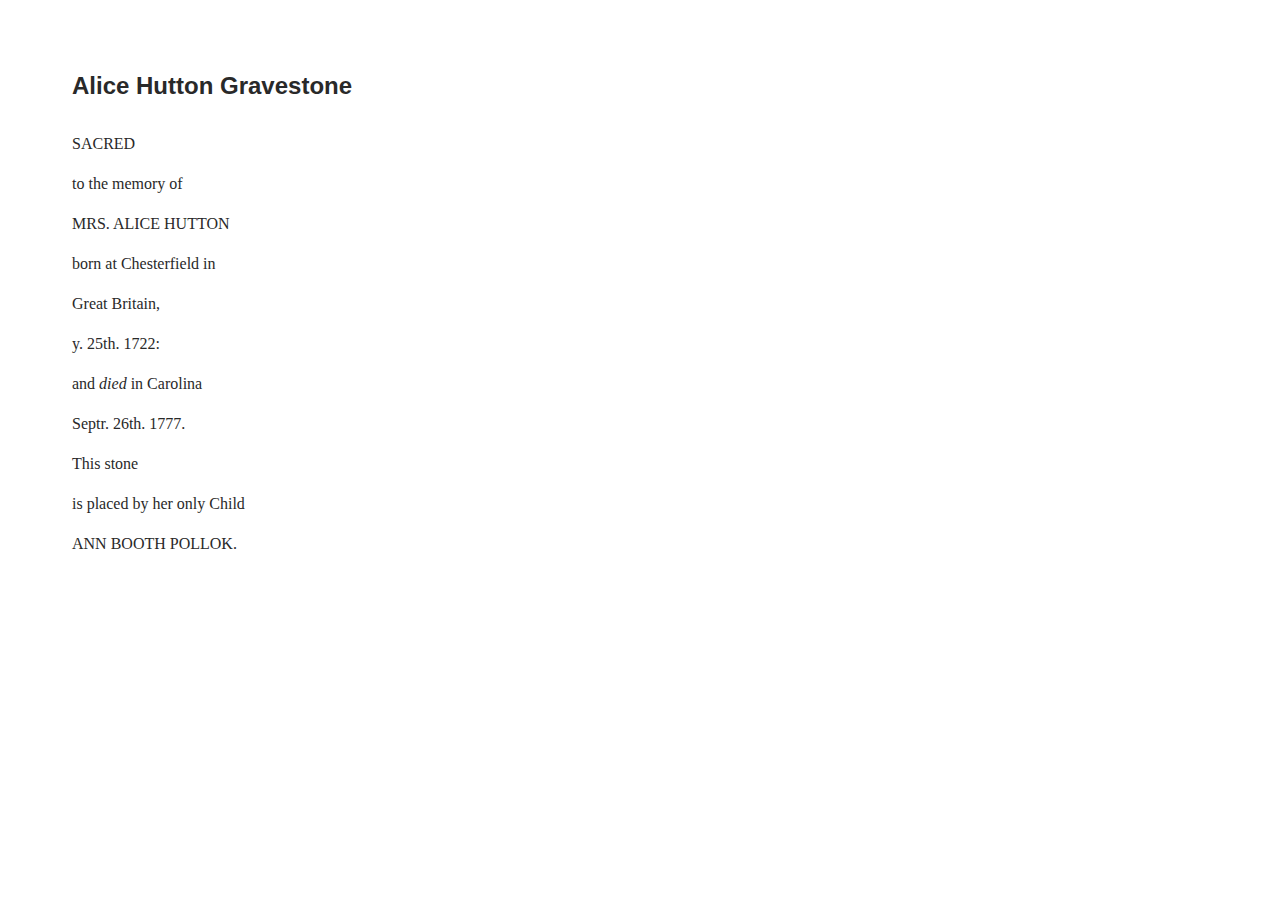
<file: index.html>
<!doctype html>
<html lang="en">

  <head>
    <title>My static site</title>
    <meta charset="utf-8">
    <meta name="description" content="A static site for my TEI">
    <meta name="author" content="Me">
    <script src="js/CETEI.js"></script>
   <link rel="stylesheet" href="css/CETEIcean.css"/>

  </head>

  <body>
      <div id="TEI"></div>
      <script>
         var CETEIcean = new CETEI()
         CETEIcean.getHTML5("data/TEI_workshop.xml", function(data) {
             document.getElementById("TEI").appendChild(data)
         })
      </script>

  </body>

</html>
</file>
<file: css/CETEIcean.css>
/* Choice elements */
tei-choice tei-abbr + tei-expan:before,
tei-choice tei-expan + tei-abbr:before,
tei-choice tei-sic + tei-corr:before,
tei-choice tei-corr + tei-sic:before,
tei-choice tei-orig + tei-reg:before,
tei-choice tei-reg + tei-orig:before {
  content: " (";
}
tei-choice tei-abbr + tei-expan:after,
tei-choice tei-expan + tei-abbr:after,
tei-choice tei-sic + tei-corr:after,
tei-choice tei-corr + tei-sic:after,
tei-choice tei-orig + tei-reg:after,
tei-choice tei-reg + tei-orig:after {
  content: ")";
}
/* A */
tei-ab {
  display: block;
  margin-top: 1em;
  margin-bottom: 1em;
}
tei-accMat {
  display: block;
}
tei-accMat:before {
  content: "accompanying materials: ";
}
tei-acquisition {
  display: block;
  margin-top: 0;
  margin-bottom: 0;
}
tei-acquisition:before {
  font-weight: bold;
  content: "acquisition";
}
tei-activity {
  display: block;
}
tei-activity:before {
  content: "activity: ";
}
tei-actor {
  /* Empty Rule Set */
}
/* add */
/* Could add other [place=] variations */
tei-add[place=above] {
  vertical-align: super;
}
tei-add[place=inline]:before {
  content: "«";
}
tei-add[place=inline]:after {
  content: "»";
}
tei-add[place=below] {
  vertical-align: sub;
}
tei-addName {
  /* Empty Rule Set */
}
tei-addSpan {
  /* Empty Rule Set */
}
tei-additional {
  display: block;
}
tei-additions {
  display: block;
}
tei-additions:before {
  content: "Significant additions within the document: ";
}
tei-addrLine {
  display: block;
}
tei-address {
  /* Empty Rule Set */
}
tei-address[data-tei-rend~="block"], addresss[data-tei-rendition~="#block"] {
  display: block;
}
tei-adminInfo {
  display: block;
}
tei-affiliation {
  /* Empty Rule Set */
}
tei-age {
  /* Empty Rule Set */
}
tei-alt {
  /* Empty Rule Set */
}
tei-altGrp {
  /* Empty Rule Set */
}
tei-altIdent {
  /* Empty Rule Set */
}
tei-altIdentifier {
  /* Empty Rule Set */
}
tei-am {
  /* Empty Rule Set */
}
tei-analytic {
  /* Empty Rule Set */
}
tei-anchor {
  /* Empty Rule Set */
}
tei-app {
  /* Empty Rule Set */
}
tei-app tei-note {
  display: none;
}
tei-appInfo {
  display: block;
}
tei-appInfo:before {
  content: "Application information: ";
}
tei-application {
  display: block;
}
tei-application:after {
  content: " " attr(version);
}
tei-arc {
  /* Empty Rule Set */
}
tei-argument {
  display: block;
}
tei-att {
  font-family: Courier,monospace;
}
tei-att:before {
  content: "@";
}
tei-attDef {
  /* Empty Rule Set */
}
tei-attList {
  /* Empty Rule Set */
}
tei-attRef {
  /* Empty Rule Set */
}
tei-author {
  /* Empty Rule Set */
}
tei-titleStmt > tei-author {
  display: block;
  margin-bottom: 1em;
}
tei-authority {
  /* Empty Rule Set */
}
tei-publicationStmt > tei-availability {
  font-size: 80%;
}
tei-publicationStmt > tei-availability:before {
  font-weight: bold;
  content: "Availability: ";
}
tei-publicationStmt > tei-availability[data-tei-status]:before {
  font-weight: bold;
  content: "Availability (" attr(status) "): ";
}
/* B */
tei-back {
  display: block;
}
tei-bibl {
  /* Empty Rule Set */
}
tei-bibl[data-tei-rend~="block"], bibl[data-tei-rendition~="#block"] {
  display: block;
  padding-left: 2em;
  text-indent: -2em;
}
tei-biblFull {
  display: block;
}
tei-biblScope {
  /* Empty Rule Set */
}
tei-biblStruct {
  /* Empty Rule Set */
}
tei-bicond {
  /* Empty Rule Set */
}
tei-binary {
  /* Empty Rule Set */
}
tei-binaryObject {
  /* Empty Rule Set */
}
tei-binding {
  display: block;
}
tei-binding:before {
  content: "Binding: \a";
  white-space: pre-wrap;
}
tei-binding[data-tei-contemporary]:before {
  content: "Binding: \A" "Contemporary: " attr(contemporary) "\A";
  white-space: pre-wrap;
}
tei-bindingDesc {
  display: block;
}
tei-bindngDesc:before {
  content: "Binding Description: \A";
}
tei-birth {
  display: block;
}
tei-birth:before {
  content: "Birth: ";
}
tei-bloc {
  /* Empty Rule Set */
}
tei-broadcast {
  /* Empty Rule Set */
}
tei-byline {
  /* Empty Rule Set */
}
/* c */
tei-c {
  /* Empty Rule Set */
}
tei-cRefPattern {
  display: none;
}
tei-caesura {
  /* Empty Rule Set */
}
tei-camera {
  /* Empty Rule Set */
}
tei-caption {
  display: block;
  margin-top: 1em;
  margin-bottom: 1em;
}
tei-case[data-tei-value]:before {
  font-weight: bold;
  content: attr(value) " ";
}
tei-castGroup {
  display: block;
  margin-top: 1em;
  margin-bottom: 1em;
}
tei-castItem {
  display: list-item;
}
tei-castList {
  display: block;
  list-style-type: none;
  margin-top: 1em;
  margin-bottom: 1em;
  margin-left: 2em;
}
tei-catDesc {
  /* Empty Rule Set */
}
tei-catRef {
  /* Empty Rule Set */
}
tei-category {
  /* Empty Rule Set */
}
tei-cb {
  display: block;
  margin-top: 1em;
  margin-bottom: 1em;
}
tei-cb:before {
  content: "[column break]";
}
tei-cell {
  display: table-cell;
  padding: 1em 1.5em 1em 1em;
  /*
tei-border-left: 2px solid @border-color;
tei-border-top:2px solid @border-color;
tei-*/
  border: 1px dotted #aaaaaa;
  width: 100%;
}
/* for cell or row with @role = label */
tei-[data-tei-role=label] {
  font-weight: bold;
}
tei-certainty {
  /* Empty Rule Set */
}
tei-change {
  /* Empty Rule Set */
}
tei-channel {
  /* Empty Rule Set */
}
tei-charDecl {
  /* Empty Rule Set */
}
tei-charName {
  /* Empty Rule Set */
}
tei-charProp {
  /* Empty Rule Set */
}
tei-choice {
  /* Empty Rule Set */
}
tei-cit {
  /* Empty Rule Set */
}
tei-cl {
  /* Empty Rule Set */
}
tei-classCode {
  /* Empty Rule Set */
}
tei-classDecl {
  /* Empty Rule Set */
}
tei-classRef {
  /* Empty Rule Set */
}
tei-classSpec {
  /* Empty Rule Set */
}
tei-classes {
  /* Empty Rule Set */
}
tei-climate {
  display: block;
  margin-top: 1em;
  margin-bottom: 1em;
}
tei-climate:before {
  font-weight: bold;
  content: "Climate: ";
}
tei-closer {
  /* Empty Rule Set */
}
tei-code {
  font-family: Courier,monospace;
}
/* jawalsh:
For things like collation, condition, etc. that can have text or paragraphs as
children, we should use margins, when the content is text, and no margins when there
are child paragraphs (or other block elements). Otherwise we end up with double
margins. */
tei-collation {
  display: block;
  margin-top: 1em;
  margin-bottom: 1em;
}
tei-collection {
  /* Empty Rule Set */
}
tei-colloc {
  /* Empty Rule Set */
}
tei-colophon {
  font-style: italic;
}
tei-cond {
  /* Empty Rule Set */
}
tei-condition {
  display: block;
  margin-top: 1em;
  margin-bottom: 1em;
}
tei-constitution {
  display: block;
  margin-top: 1em;
  margin-bottom: 1em;
}
tei-constitution:before {
  font-weight: bold;
  content: "Constitution: ";
}
tei-constitution[data-tei-type] {
  display: block;
  margin-top: 1em;
  margin-bottom: 1em;
}
tei-constitution[data-tei-type]:before {
  font-weight: bold;
  content: "Constitution (" attr(type) "): ";
}
tei-constitution[data-tei-type=frags] {
  display: block;
  margin-top: 1em;
  margin-bottom: 1em;
}
tei-constitution[data-tei-type=frags]:before {
  font-weight: bold;
  content: "Constitution (fragments): ";
}
tei-constraint {
  /* Empty Rule Set */
}
tei-constraintSpec {
  /* Empty Rule Set */
}
tei-content {
  /* Empty Rule Set */
}
/* jawalsh:
tei-Need to discuss and coordinate handling of sic/corr, abbr/expan, and orig/reg */
tei-corr {
  /* Empty Rule Set */
}
tei-correction {
  /* Empty Rule Set */
}
tei-country {
  /* Empty Rule Set */
}
tei-creation {
  /* Empty Rule Set */
}
/*jawalsh:
tei-Need to handle attributes for custEvent. All the att.datable* attributes will be tricky.
tei-custodialHist and custEvent may normally be hidden along with other header metadata, but
tei-we'll have other datable elements that may be tricky. */
tei-custEvent {
  display: list-item;
}
tei-custodialHist {
  display: block;
  margin-top: 1em;
  margin-bottom: 1em;
}
/* d */
tei-date[data-tei-when]:empty:before {
  content: attr(when);
}
/* e */
tei-editionStmt {
  display:block;
}
tei-egXML {
  display: block;
  font-size: 80%;
  margin-left: 1em;
  padding-left: 1em;
  border-left: 1px solid #aaaaaa;
  margin-top: .75em;
  margin-bottom: .75em;
  padding-top: .75em;
  padding-bottom: .75em;
  font-family: monospace;
  white-space: pre;
}
tei-emph {
  font-style: italic;
}
tei-encodingDesc {
  display: none;
}
tei-epigraph {
  display: block;
  margin-top: 1em;
  margin-bottom: 1em;
}
tei-explicit {
  font-style: italic;
}
tei-fileDesc > extent {
  display: none;
}
/* f */
tei-figure {
  display: block;
  text-align: center;
  margin-left: auto;
  margin-right: auto;
}
/* g */
tei-g {
  /* Empty Rule Set */
}
tei-gap {
  /* GLS: Depending upon how we handle gap and lacuna, we may want to enclose in [] */
}
tei-gap[data-tei-reason='lost']:before {
  content:'[';
}
tei-gap[data-tei-reason='lost']:after {
  content: attr(data-content) ']';
}
tei-gap[data-tei-reason='illegible']:after {
  content: attr(data-content);
}
tei-gb {
  /* Empty Rule Set */
}
tei-gen {
  /* Empty Rule Set */
}
tei-genName {
  /* Empty Rule Set */
}
tei-geo {
  /* Empty Rule Set */
}
tei-geoDecl {
  /* Empty Rule Set */
}
tei-geogFeat {
  /* Empty Rule Set */
}
tei-geogName {
  /* Empty Rule Set */
}
tei-gi {
  font-family: Courier,monospace;
}
tei-gi:before {
  content: "<";
}
tei-gi:after {
  content: ">";
}
tei-gloss {
  /* Empty Rule Set */
}
tei-glyph {
  /* Empty Rule Set */
}
tei-glyphName {
  /* Empty Rule Set */
}
tei-gram {
  /* Empty Rule Set */
}
tei-gramGrp {
  /* Empty Rule Set */
}
tei-graph {
  /* Empty for now */
}
tei-graphic {
}
tei-group {
  /* Empty Rule Set */
}
/* h */
tei-handDesc {
  /* Empty Rule Set */
}
tei-handNote {
  /* Empty Rule Set */
}
tei-handNotes {
  /* Empty Rule Set */
}
tei-handShift {
  /* Empty Rule Set */
}
/* Need head with TEI parent to distinguish from HTML head */
tei-TEI tei-head {
  display: block;
  font-family: Arvo, sans-serif;
  font-weight: normal;
}
tei-body > tei-head {
  font-size: 180%;
  text-indent: -0.5em;
}
tei-div.textpart {
  display: none;
}
tei-div > tei-head {
  font-size: 170%;
  text-indent: -0.5em;
}
tei-div > tei-div > tei-head {
  font-size: 155%;
}
tei-div > tei-div > tei-div > tei-head {
  font-size: 140%;
}
tei-div > tei-div > tei-div > tei-div > tei-head, list > tei-head {
  font-size: 130%;
}
tei-div > tei-div > tei-div > tei-div > tei-div > tei-head {
  font-size: 120%;
}
tei-div > tei-div > tei-div > tei-div > tei-div > tei-div tei-head {
  font-size: 110%;
}
tei-figure > tei-head {
  display: block;
  margin: 1.5em auto 1.5em auto;
  padding: .5em 1.5em 1.5em 1.5em;
  border: 1px solid black;
  border-radius: 15px;
  width: 325px;
  position: relative;
  border: 1px solid #aaaaaa;
  background: #fafafa;
  /* reset text-indent for note with <l> ancestors. */
  text-indent: 0;
  font-size: 85%;
  text-align: justify;
  -webkit-box-shadow: 0px 1px 3px rgba(0, 0, 0, 0.25);
  -moz-box-shadow: 0px 1px 3px rgba(0, 0, 0, 0.25);
  box-shadow: 0px 1px 3px rgba(0, 0, 0, 0.25);
  width: 85%;
  font-family: Georgia, Serif;
  font-size: 13pt;
}
tei-headItem {
  /* Empty Rule Set */
}
tei-headLabel {
  /* Empty Rule Set */
}
tei-height {
  /* Empty Rule Set */
}
tei-heraldry {
  /* Empty Rule Set */
}
tei-hi[rend="caps"] {
  font-weight:bold;
}
tei-hi[rend="italic"] {
  font-style: italic;
}
tei-hi {
  /* GLS: do we want to bold this or change the background color? */
}
tei-history {
  /* Empty Rule Set */
}
tei-hom {
  /* Empty Rule Set */
}
tei-hyph {
  /* Empty Rule Set */
}
tei-hyphenation {
  /* Empty Rule Set */
}
/* i */
tei-iNode {
  /* Empty Rule Set */
}
tei-iType {
  /* Empty Rule Set */
}
tei-ident {
  font-family: Courier,monospace;
}
tei-idno {
  /* Empty Rule Set */
}
tei-if {
  /* Empty Rule Set */
}
tei-iff {
  /* Empty Rule Set */
}
tei-imprimatur {
  /* Empty Rule Set */
}
tei-imprint {
  /* Empty Rule Set */
}
tei-incident {
  /* Empty Rule Set */
}
tei-incipit {
  font-style: italic;
}
tei-index {
  /* Empty Rule Set */
}
tei-institution {
  /* Empty Rule Set */
}
tei-interaction {
  /* Empty Rule Set */
}
tei-interpGrp {
  /* Empty Rule Set */
}
tei-interpretation {
  /* Empty Rule Set */
}
tei-item {
  display: list-item;
  margin-left: 1em;
}
tei-cell item {
  margin-left: 1em;
}

/* j */
tei-join {
  /* Empty Rule Set */
}
tei-joinGrp {
  /* Empty Rule Set */
}
/* k */
tei-keywords {
  /* Empty Rule Set */
}
tei-kinesic {
  /* Empty Rule Set */
}
/* l */
tei-l {
  display: block;
  width: 35em;
}
tei-l[data-lineno]:before {
  content: attr(data-lineno);
  position: absolute;
  left: 2em;
}
tei-lacunaEnd {
  /* Empty Rule Set */
}
tei-lacunaStart {
  /* Empty Rule Set */
}
tei-lang {
  /* Empty Rule Set */
}
tei-langKnowledge {
  /* Empty Rule Set */
}
tei-langKnown {
  /* Empty Rule Set */
}
tei-langUsage {
  /* Empty Rule Set */
}
tei-language {
  /* Empty Rule Set */
}
tei-layout {
  /* Empty Rule Set */
}
tei-layoutDesc {
  /* Empty Rule Set */
}
tei-lb {
  /* Empty Rule Set */
}
tei-lb:after {
  content: '\a';
  white-space: pre;
}
tei-lbl {
  /* Empty Rule Set */
}
tei-leaf {
  /* Empty Rule Set */
}
tei-app[data-tei-type=inline] tei-lem {
}
tei-lg {
  display: block;
  margin-top: 1em;
  margin-bottom: 1em;
}
tei-link {
  /* Empty Rule Set */
}
tei-linkGrp {
  /* Empty Rule Set */
}
tei-list {
  display: block;
  margin-top: 1em;
  margin-bottom: 1em;
  list-style-type: none;
}
tei-item > tei-list {
  margin-top: 0;
}
tei-sourceDesc tei-list {
  list-style-type: none;
}
tei-sourceDesc > tei-list > tei-head {
  font-size: 140%;
  font-weight: bold;
}
tei-sourceDesc tei-list > tei-item {
  display: list-item;
}

/* Match only lists that are descendants of
tei-text. Otherwise they show up in the header. */
tei-text tei-list[type=simple] {
  list-style-type: none;
}
tei-text tei-list[type=bulleted] {
  list-style-type: disc;
}
tei-text tei-list[type=ordered] {
  list-style-type: none;
  counter-reset: items 0;
}
tei-text tei-list[type=ordered] > tei-item {
  display: list-item;
  margin-left: 0;
}
tei-item > tei-list[type=ordered] {
  margin-left: 1em;
}
tei-text tei-list[type=ordered] > item:before {
  counter-increment: items 1;
  content: counter(items, decimal) ". ";
}
tei-text tei-list[type=gloss] {
  list-style-type: none;
}
tei-list[type="gloss"] > tei-label {
  display: block;
  margin-top: 0.25em;
  margin-bottom: 0.25em;
  font-weight: bold;
}
tei-list[type="gloss"] > tei-item {
  margin-left: 2em;
}
tei-item > tei-list[type=ordered] {
  margin-left: 1em;
}
tei-listApp {
  display: block;
  margin: 1em;
  padding: 1em;
}

/* sourceDesc lists */
tei-listBibl {
  display:block;
  list-style-type: none;
  margin-left: .5 em;
  margin-top: .5em;
}
tei-listBibl > tei-head {
  font-size: 120%;
  font-weight: bold;
}
tei-listBibl > tei-bibl {
  display: list-item;
  margin-left: .5em;
}
tei-listWit {
  display:block;
  list-style-type: none;
  margin-left: .5em;
}
tei-listWit > tei-head {
  font-size: 120%;
  font-weight: bold;
}
tei-listWit > tei-witness {
  display: list-item;
  margin-left: 2em;
  text-indent: -1.1em;
}
tei-witness > tei-listWit {
  display: inline;
}
tei-witness > tei-listWit > tei-head {
  display: inline;
}
tei-witness > tei-listWit > tei-witness {
  display: inline;
}
tei-localName {
  /* Empty Rule Set */
}
tei-locale {
  /* Empty Rule Set */
}
tei-location {
  /* Empty Rule Set */
}
tei-locus {
  display: none;
}
tei-locusGrp {
  /* Empty Rule Set */
}
/* m */
tei-m {
  /* Empty Rule Set */
}
tei-macroRef {
  /* Empty Rule Set NOT SURE WHAT EXACTLY*/
}
tei-macroSpec {
  /* dunno */
}
tei-mapping {
  /* not sure, maybe create rends for a few standard types, maybe hide */
}
tei-material {
  /* Empty Rule Set */
}
tei-measure {
  /* Empty Rule Set */
}
tei-measureGrp {
  /* probably want to display attributes, at least units and type */
}
tei-meeting {
  /*Block */
}
tei-memberOf {
  /* Empty Rule Set */
}
tei-mentioned {
  /* think do nothing, not real clear on function, maybe hide? */
}
tei-metDecl {
  /* Empty Rule Set */
}
tei-metSym {
  /* Empty Rule Set */
}
tei-milestone {
  display: none;
  margin-left: auto;
  margin-right: auto;
  text-align: center;
}
tei-milestone:before {
  /*content: "* * * * *";*/
}
tei-moduleRef {
  /* probably hide, not sure how we want to deal */
}
tei-moduleSpec {
  /* probably hide, not sure how we want to deal */
}
tei-monogr {
  /* block with space above, below */
}
tei-mood {
  /* Empty Rule Set */
}
tei-move {
  /* not sure, block, maybe just ital, maybe in parenths*/
}
tei-msContents {
  /* inline */
}
tei-msDesc {
  /* block with space above, below */
}
tei-msIdentifier {
  /* block */
}
tei-msItem {
  /* block */
}
tei-msItemStruct {
  /* block */
}
tei-msName {
  /* Empty Rule Set */
}
tei-msPart {
  /* not sure, think block */
}
tei-musicNotation {
  font-weight: bold;
}
tei-musicNotation:before {
  font-weight: bold;
  content: "Musical Notation: ";
}
/* n */
tei-name {
  /* Empty Rule Set */
}
tei-nameLink {
  /* Empty Rule Set */
}
tei-namespace {
  /* not sure, hide? */
}
tei-nationality {
  /* Empty Rule Set */
}
tei-node {
  display: none;
}
tei-normalization {
  /* Empty Rule Set */
}
tei-note {
  /*
  display: block;
  margin: 1.5em auto 1.5em auto;
  padding: .5em 1.5em 1.5em 1.5em;
  border: 1px solid black;
  border-radius: 15px;
  width: 325px;
  position: relative;
  border: 1px solid #aaaaaa;
  background: #fafafa;
  /* reset text-indent for note with <l> ancestors. */
  /*
  text-indent: 0;
  font-size: 85%;
  text-align: justify;
  -webkit-box-shadow: 0px 1px 3px rgba(0, 0, 0, 0.25);
  -moz-box-shadow: 0px 1px 3px rgba(0, 0, 0, 0.25);
  box-shadow: 0px 1px 3px rgba(0, 0, 0, 0.25);
  */
}
tei-notesStmt {
  /* do we want to box each individual <note> if they're in a <notesStmt>? */
  display: none;
}
tei-num {
  /* Empty Rule Set */
}
tei-number {
  /* Empty Rule Set */
}
tei-numeric {
  /* not sure, depends how we're dealing with <f>'s */
}
tei-nym {
  /* not really sure here */
}
/* o */
tei-oRef {
  /* not sure, think do nothing */
}
tei-oVar {
  font-style: italic;
}
tei-objectDesc {
  /* Empty Rule Set */
}
tei-objectType {
  /* Empty Rule Set */
}
tei-occupation {
  /* Empty Rule Set */
}
tei-offset {
  /* Empty Rule Set */
}
tei-opener {
  /* Empty Rule Set */
}
tei-org {
  /* Empty Rule Set */
}
tei-orgName {
  /* Empty Rule Set */
}
tei-origDate {
  /* Empty Rule Set */
}
tei-origPlace {
  font-weight: bold;
}
tei-origPlace:before {
  font-weight: bold;
  content: "Place of Origin: ";
}
tei-origin {
  /* Empty Rule Set */
}
/* p */
tei-p {
  display: block;
  margin-top: 1em;
  margin-bottom: 1em;
  text-align: justify;
}
*[data-tei-rendition~="#center"] p {
  text-align: center;
}
tei-availability > p:first-child {
  margin-top: 0em;
}
tei-pRef {
  /* rend attribute target */
}
tei-pVar {
  /* rend attribute target */
}
tei-particDesc {
  /* Empty Rule Set */
}
tei-pause {
  /* Empty Rule Set*/
}
tei-pb {
  /*
  display: block;
  width: 100%;
  text-align: right;
  color: gray;
  margin: 2em 0 2em 0;
  font-size: 11pt;
  */
}
/*
tei-pb:before {
tei-	content: "[page:\a0" attr(n) "]";
}
tei-*/
tei-pc {
  /* Empty Rule Set */
}
tei-per {
  /* don't know, check back */
}
tei-performance {
  display: block;
  margin-top: 1em;
  margin-bottom: 1em;
}
tei-persName {
  /* Empty Rule Set */
}
tei-person {
  display: block;
  margin-top: 1em;
  margin-bottom: 1em;
}
tei-personGrp {
  display: block;
  margin-top: 1em;
  margin-bottom: 1em;
}
tei-phr {
  /* Empty Rule Set */
}
tei-physDesc {
  /* Empty Rule Set */
}
tei-place {
  /* Empty Rule Set */
}
tei-placeName {
  /* Empty Rule Set */
}
tei-population {
  /* dunno with this one */
}
tei-pos {
  /* Empty Rule Set */
}
tei-postBox {
  /* Empty Rule Set */
}
tei-postCode {
  /* Empty Rule Set */
}
tei-postscript {
  display: block;
  margin-top: 2em;
}
tei-precision {
  /* Empty Rule Set */
}
tei-preparedness {
  /* Empty Rule Set */
}
tei-principal {
  font-weight: bold;
}
tei-principal:before {
  font-weight: bold;
  content: "Principal: ";
}
tei-profileDesc {
  display: none;
}
tei-projectDesc {
  /* Empty Rule Set */
}
tei-prologue {
  /* Empty Rule Set */
}
tei-pron {
  /* Empty Rule Set */
}
tei-provenance {
  /* inline */
}
tei-pubPlace {
  /* Empty Rule Set */
}
tei-publicationStmt > * {
  display: none;
}
tei-publicationStmt {
  display: block;
  margin-top: 1em;
  margin-bottom: 1em;
}
tei-publicationStmt > date {
  display: none;
}
tei-publicationStmt > publisher {
  display: none;
}
tei-purpose {
  /* Empty Rule Set */
}
/* q */
tei-q {
  quotes: "\201c" "\201d" "\2018" "\2019" "\201c" "\201d" "\2018" "\2019" "\201c" "\201d" "\2018" "\2019" "\201c" "\201d";
}
tei-q:before {
  content: "";
}
tei-q:after {
  content: "";
}
tei-q[data-tei-next]:after {
  content: "" !important;
}
tei-q[data-tei-prev]:before {
  content: "" !important;
}
tei-quotation {
  /* Empty Rule Set */
}
tei-quote {
tei-font-style:italic;
}
/*
tei-quote {
  quotes: "\201c" "\201d" "\2018" "\2019" "\201c" "\201d" "\2018" "\2019" "\201c" "\201d" "\2018" "\2019" "\201c" "\201d";
}
tei-quote:before {
  content: open-quote;
}
tei-quote:after {
  content: close-quote;
}
tei-quote[next]:after {
  content: "" !important;
}
tei-quote[prev]:before {
  content: "" !important;
}
tei-*/
/* r */
tei-app tei-rdg {
  /*perhaps choice */
  display:none;
}
tei-rdgGrp {
  /* Empty Rule Set */
}
tei-re {
  display: block;
  margin-top: 0;
  margin-bottom: 0;
}
tei-recordHist {
  display: block;
  margin-top: 1em;
  margin-bottom: 1em;
}
tei-recording {
  /* not sure here, only in header? */
}
tei-recordingStmt {
  /* Empty Rule Set */
}
tei-ref {
  color: #5f0000;
  text-decoration: underline;
}
tei-region {
  /* Empty Rule Set */
}
tei-relatedItem {
  /* Empty Rule Set */
}
tei-relation {
  /* Don't Know*/
}
tei-relationGrp {
  /* Empty Rule Set */
}
tei-remarks {
  font-weight: bold;
}
tei-remarks:before {
  font-weight: bold;
  content: "remarks: ";
}
tei-rendition {
  /*Don't remember what we decided to do with this*/
}
tei-repository {
  /* Empty Rule Set */
}
tei-residence {
  /* Empty Rule Set */
}
tei-resp {
  /* Empty Rule Set */
}
tei-respStmt {
  display: block;
  margin-top: 0;
  margin-bottom: 0;
}
/* hide */
tei-restore {
  /* footnote or sidenote perhaps*/
}
tei-revisionDesc {
  display: none;
}
tei-rhyme {
  /* Empty Rule Set */
}
tei-role {
  /* put on same line as roledesc? */
}
tei-roleDesc {
  /* put on same line as role */
}
tei-roleName {
  /* Empty Rule Set */
}
tei-root {
  /* don't know */
}
tei-row {
  display: table-row;
}
tei-rs {
  /* Empty Rule Set */
}
/*label*/
/* s */
/* When TEI document is embedded in HTML page,
   TEI's <s> element can be interpreted by
   browser as HTML <s>, which results in
   a strike-through from the "user agent"
   styles. */
tei-s {
  text-decoration: none;
}
tei-said {
  /* Empty Rule Set */
}
tei-salute {
  display: block;
  margin-top: 1em;
  margin-bottom: 1em;
}
tei-samplingDecl {
  display: block;
  margin-top: 0;
  margin-bottom: 0;
}
tei-schemaSpec {
  /*NOT SURE, talk over with group */
}
tei-scriptDesc {
  /*NOT SURE, talk over with group */
}
tei-scriptNote {
  display: block;
  margin-top: 1em;
  margin-bottom: 1em;
}
tei-scriptStmt {
  /* not sure */
}
tei-seal {
  display: block;
  margin-top: 0;
  margin-bottom: 0;
}
tei-seal:before {
  font-weight: bold;
  content: "Seal: ";
}
tei-sealDesc {
  display: block;
  margin-top: 1em;
  margin-bottom: 1em;
}
tei-secFol:before {
  font-weight: bold;
  content: "Second Folio: ";
}
tei-secl {
}
tei-secl>*:first-child:before {
  content: "\a[";
  white-space: pre;
}
tei-secl>*:last-child:after {
  content: "]\a\a";
  white-space: pre;
}
tei-seg {
  /* Empty Set Rule */
  outline: 0px solid transparent;
}
tei-segmentation {
  /* Empty Rule Set */
}
tei-sense {
  display: block;
  margin-top: 0;
  margin-bottom: 0;
}
tei-series {
  /* treat same as seriesstmt? */
}
tei-seriesStmt {
  display: none;
}
tei-set {
  /* Empty Set Rule */
}
tei-setting {
  display: block;
  margin-top: 0;
  margin-bottom: 0;
}
tei-settingDesc {
  /* Empty Set Rule */
}
tei-settlement {
  /* Empty Set Rule */
}
tei-sex {
  /* Empty Rule Set */
}
tei-shift {
  /* seems a bit to complex to do anything with */
}
tei-sic {
  /* rend as choice when contained within a choice tag, perhaps as label with parenthesis after when alone */
}
tei-signatures {
  /* DON't KNOW, look again later */
}
tei-signed {
  display: block;
  margin-top: 2em;
  /*should make name a block when contained within  */
}
tei-soCalled {
  quotes: "\201c" "\201d" "\2018" "\2019" "\201c" "\201d" "\2018" "\2019" "\201c" "\201d" "\2018" "\2019" "\201c" "\201d";
}
tei-soCalled:before {
  content: open-quote;
}
tei-soCalled:after {
  content: close-quote;
}
tei-soCalled[data-tei-next]:after {
  content: "" !important;
}
tei-soCalled[data-tei-prev]:before {
  content: "" !important;
}
tei-socecStatus {
  /* Empty Set Rule */
}
tei-sound {
  font-style: italic;
}
tei-source {
  display: block;
  margin-top: 0;
  margin-bottom: 0;
}
tei-sourceDesc {
  display: none;
}
tei-sp {
  /*empty rule set*/
}
tei-space:before {
  font-weight: bold;
  content: "";
}
tei-span[data-tei-data-n]:before {
  content: attr(data-n);
}
tei-TEI tei-span {
  /*no rules yet */
}
tei-TEI tei-egXML tei-span {
  display: inline;
}
tei-spanGrp {
  /* NOT SURE, look back on */
}
tei-speaker {
  font-weight: bold;
  margin-right: 0;
}
tei-specDesc {
  /* NOT SURE, look back on */
}
tei-specGrp {
  /* NOT SURE, look back on */
}
tei-specGrpRef {
  /* NOT SURE, look back on */
}
tei-specList {
  /* Empty Set Rule */
}
tei-sponsor {
  display: block;
  margin-top: 0;
  margin-bottom: 0;
  /* Block element, maybe labeled  */
}
tei-sponsor:before {
  font-weight: bold;
  content: "Sponsor:";
}
tei-stage {
  display: block;
  margin-top: 1em;
  margin-bottom: 1em;
  font-style: italic;
}
tei-stamp {
  display: block;
  margin-top: 1em;
  margin-bottom: 1em;
}
tei-stamp:before {
  font-weight: bold;
  content: "Stamped: ";
}
tei-state {
  /* Empty Set Rule */
}
tei-stdVals {
  /* Empty Set Rule */
}
tei-street {
  /* Empty Set Rule */
}
tei-stress {
  /* Empty Set Rule */
}
tei-string {
  /* Empty Set Rule */
}
tei-stringVal {
  /* doesn't seem to be part of tei 5 */
}
tei-subc {
  /* Empty Set Rule */
}
tei-subst {
  /* Empty Set Rule */
}
tei-summary {
  /* Empty Set Rule */
}
tei-superEntry {
  /* Block with space above and below, maybe have no block and space for <entry> when contained by this element */
}
tei-supplied {
  font-style:italic
  /* not sure on this one, seems like we should indicate somehow. Is there a standard way to do this? */
}
tei-support {
  /* Empty Set Rule */
}
tei-supportDesc {
  /* do nothing with or maybe block */
}
tei-surface {
  /* choice */
}
tei-surname {
  /* Empty Set Rule */
}
tei-surplus {
}
tei-surplus>*:first-child:before {
  content: "\a[";
  white-space: pre;
}
tei-surplus>*:last-child:after {
  content: "]\a\a";
  white-space: pre;
}
tei-surrogates {
  /*Empty Rule Set */
}
tei-syll {
  /* Empty Set Rule */
}
tei-symbol {
  /* Empty Set Rule */
}
/* t */
tei-TEI {
  display: block;
}
tei-table {
  border-collapse: separate;
  border-spacing: 2px;
}
/* Why is this selector "TEI table" instead of just "table"? */
tei-TEI tei-table {
  display: block;
  margin-top: 2em;
  margin-bottom: 2em;
  font-size: 12pt;
}
tei-table > head {
  text-align: center;
}
tei-teiHeader {
  display: block;
  /*
tei-border-radius: 15px;
tei-border: 1px solid black;
tei-background:white;
tei-*/
  margin-top: 2em;
  margin-bottom: 2em;
}
tei-TEI > tei-text {
  display: block;
  /*
tei-border-radius: 15px;
tei-border: 1px solid black;
tei-background:white;
tei-*/
  line-height: 1.5;
}
tei-textClass {
  display: none;
}
tei-textDesc {
  display: none;
}
/* title */
/* Need TEI ancestor to distinguish TEI title from HTML title */
tei-TEI tei-title {
  display: inline;
}
tei-TEI tei-title[level=a] {
  quotes: "\201c" "\201d" "\2018" "\2019" "\201c" "\201d" "\2018" "\2019" "\201c" "\201d" "\2018" "\2019" "\201c" "\201d";
}
tei-TEI tei-title[level=a]:before {
  content: open-quote;
}
tei-TEI tei-title[level=a]:after {
  content: close-quote;
}
tei-TEI tei-title[level=a][next]:after {
  content: "" !important;
}
tei-TEI tei-title[level=a][prev]:before {
  content: "" !important;
}
tei-title[level=m] {
  font-style: italic;
}
tei-titleStmt > tei-title {
  display: block;
  font-family: Arvo, sans-serif;
  font-weight: normal;
  font-weight: bold !important;
  font-size: 150%;
}
tei-typeDesc {
  display: none;
}
/* u */
tei-u:before {
  content: "-";
}
tei-unicodeName {
  /* Empty Rule Set */
}
tei-usg {
  /* Empty Rule Set */
}
/* v */
tei-vAlt {
  /* Empty Rule Set */
}
tei-vColl {
  /* Empty Rule Set */
}
tei-vDefault {
  /* Empty Rule Set */
}
tei-vLabel {
  /* Empty Rule Set */
}
tei-vMerge {
  /* Empty Rule Set */
}
tei-vNot {
  /* Empty Rule Set */
}
tei-vRange {
  /* Empty Rule Set */
}
tei-val {
  /* Empty Rule Set */
}
tei-valDesc {
  /* Empty Rule Set */
}
tei-valItem {
  /* Empty Rule Set */
}
tei-valList {
  /* Empty Rule Set */
}
tei-value {
  /* Empty Rule Set */
}
tei-variantEncoding {
  /* Empty Rule Set */
}
tei-view {
  font-style: italic;
}
tei-vocal {
  /* Empty Rule Set */
}
/* w */
tei-w {
  /* Empty Rule Set */
}
tei-watermark {
  /* Empty Rule Set */
}
tei-when {
  /* Empty Rule Set */
}
tei-width {
  /* Empty Rule Set */
}
tei-wit {
  /* Empty Rule Set */
  display: none;
}
tei-witDetail {
  display:none;
  /* Empty Rule Set */
}
tei-witEnd {
  /* Empty Rule Set */
}
tei-witStart {
  /* Empty Rule Set */
}
tei-writing {
  /* Empty Rule Set */
}
/* x */
tei-xr {
  /* Empty Rule Set */
}
/* z */
tei-zone {
  /* Empty Rule Set */
}

/* styles for html shell and html elements in TEI (e.g.,<a> and <img>) */
html > body {
  margin: 0;
  padding: 0;
}
html {
  margin: 0;
  padding: 0;
  margin-left: 2em;
  margin-right: 4em;
  padding: 2.5em;
  font-family: "Lucida Grande", "Cardo", "Arial Unicode MS","Galilee Unicode Gk", "New Athena Unicode", "Athena Unicode", "Palatino Linotype", "Titus Cyberbit Basic", "Vusillus Old Face", "Alphabetum", "Galatia SIL", "Code 2000", "GentiumAlt", "Gentium", "Minion Pro", "GeorgiaGreek", "Vusillus Old Face Italic", "Everson Mono", "Aristarcoj", "Porson", "Legendum", "Aisa Unicode", "Hindsight Unicode", "Caslon", "Verdana", "Tahoma";
  font-size: 12pt;
  background-color: white;
  color: #292929;
}
</file>
